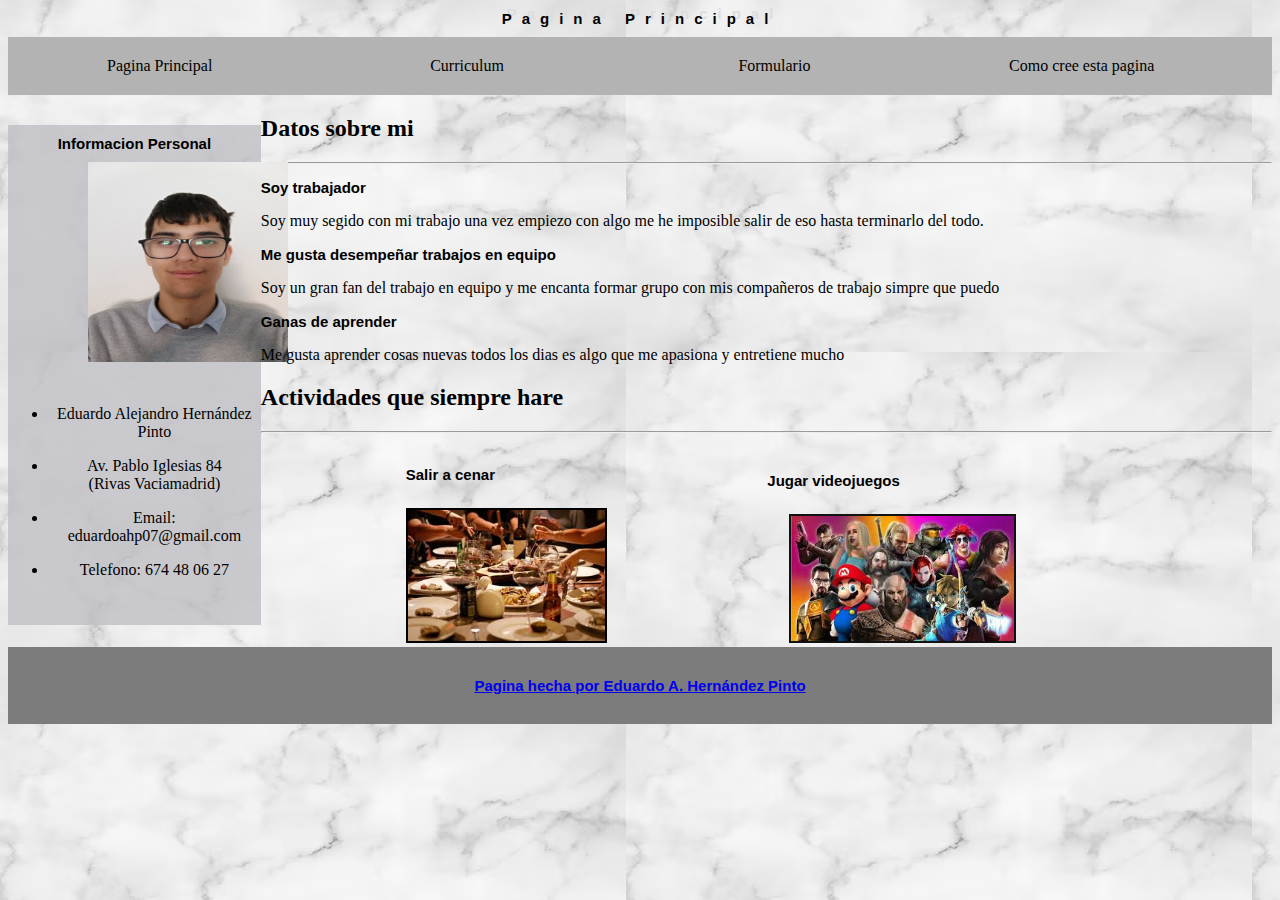
<file: index.html>
<!DOCTYPE html>
<html lang="">
  <head>
    <meta charset="utf-8">
    <title>PaginaPrincipal</title>
    <link rel="stylesheet" href="./estilos/Estilos.css">
    <script>
      function procesarFormulario(event) {
          event.preventDefault(); // Evita el envío del formulario
          alert('Formulario procesado');
      }
  </script>
  </head>
  <!--Aqui el contenido de la pagina principal-->
  <body>
    <header> 
      <h1 class="headerprincipal">Pagina Principal</h1>        
      </header>
    <nav>
      <div class="menu"><a href="index.html">Pagina Principal</a></div>
      <div class="menu"><a href="Curriculum.html">Curriculum</a></div>
      <div class="menu"><a href="Formulario.html">Formulario</a></div>
      <div class="menu"><a href="Comohicelapagina.html">Como cree esta pagina</a></div>
    </nav>
    <aside>
      <h1 class="aside">Informacion Personal</h1>
      <img src="./imagenes/foto.jpg" alt="Foto personal" class="Foto" width="200" height="200">
      <br>
      <br>
        <ul class="aside"> 
          <li>
            <p>
             Eduardo Alejandro Hernández Pinto  
            </p>
          </li>
          <li>
            <p>
            Av. Pablo Iglesias 84
            <br>
            (Rivas Vaciamadrid)
            </p> 
          </li>
          <li>  
            <p>
       Email: eduardoahp07@gmail.com
            </p>
          </li>
          <li>  
            <p>
      Telefono: 674 48 06 27
            </p>
          </li> 
    </ul>  
    </aside> 
  <main>
    <h2>Datos sobre mi</h2>
    <hr>
    <section class="principal">
      <article>
        <h3>Soy trabajador</h3>
        <p>Soy muy segido con mi trabajo una vez empiezo con algo me he imposible salir de eso hasta terminarlo del todo.</p>
      </article>
      <article>
        <h3>Me gusta desempeñar trabajos en equipo</h3>
        <p>Soy un gran fan del trabajo en equipo y me encanta formar grupo con mis compañeros de trabajo simpre que puedo</p>
      </article>
      <article>
        <h3>Ganas de aprender</h3>
        <p>Me gusta aprender cosas nuevas todos los dias es algo que me apasiona y entretiene mucho</p>
      </article>
    </section>
      <h2>Actividades que siempre hare</h2>
      <hr>
      <section>
        <article class="imagenes">
          <h5 class="imagenes">Salir a cenar</h5> 
            <img class=cenar src="./imagenes/cenar.jpeg" alt="Imagen de unas personas cenando">
        </article>
        <article class="imagenes">
          <h5 class="imagenes">Jugar videojuegos</h5>
          <img class=Game src="./imagenes/Games.jpeg" alt="Imagen de algunos de mis juegos favoritos">
        </article>
      </section>
  </main>
    <footer> 
        <h5 class="piedepagina">Pagina hecha por Eduardo A. Hernández Pinto</h5>
    </footer>
  </body>
</html>
</file>
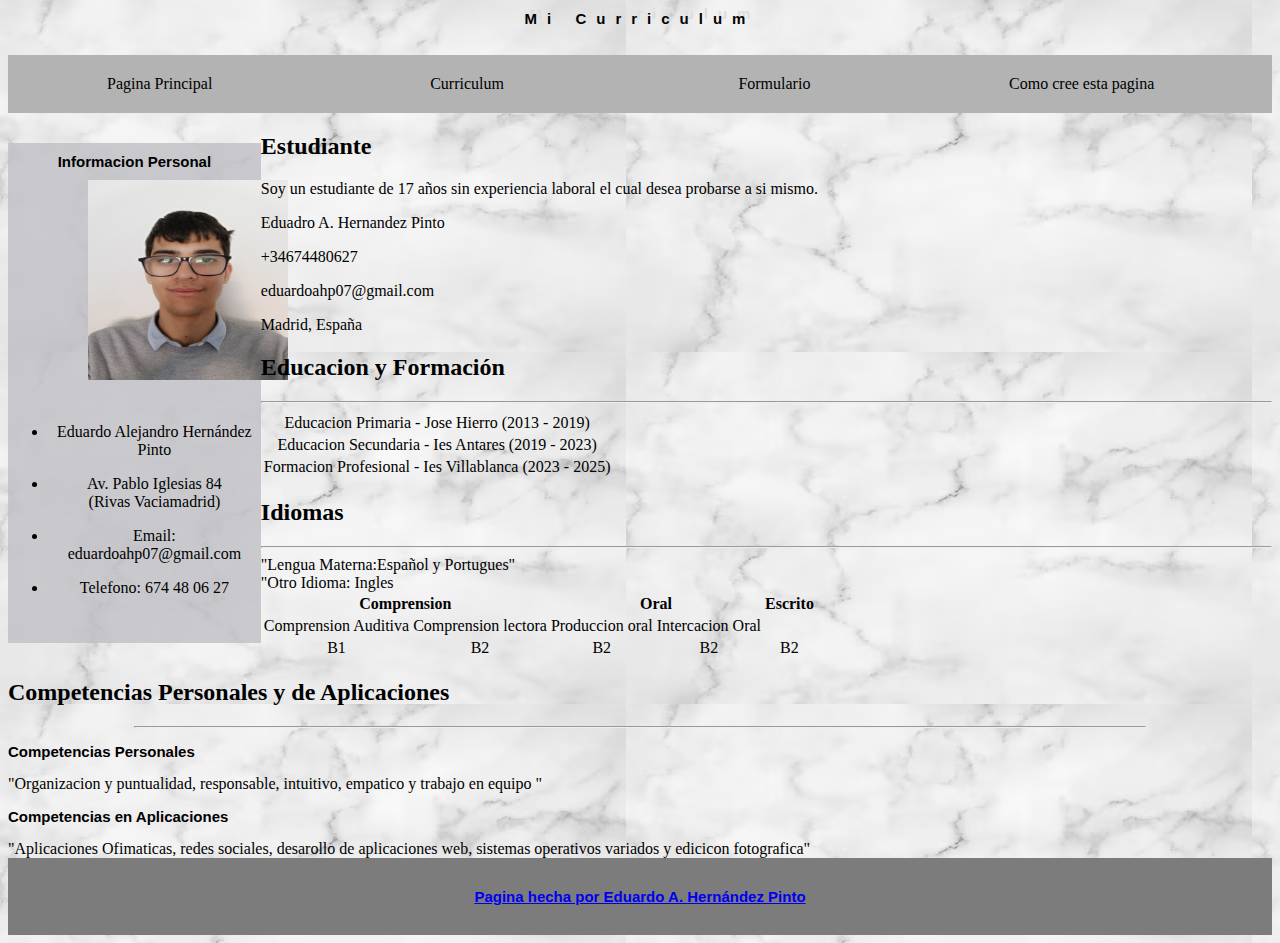
<file: Curriculum.html>
<!DOCTYPE html>
<html lang="es">
<head>
    <meta charset="utf-8">
    <title>Mi curriculum</title>
    <meta name="viewport" content="width=device-width, initial-scale=1.0">
    <link rel="stylesheet" href="./estilos/Estilos.css">
    <script>
        function procesarFormulario(event) {
            event.preventDefault(); // Evita el envío del formulario
            alert('Formulario procesado');
        }
    </script>
</head>
<!--Aqui el contenido del curriculum-->
<body>
    <header>
        <h1 class="headercurriculum">Mi Curriculum</h1>
    </header>
        <br>
        <div>
    <nav>
        <div class="menu"><a href="index.html">Pagina Principal</a></div>
        <div class="menu"><a href="Curriculum.html">Curriculum</a></div>
        <div class="menu"><a href="Formulario.html">Formulario</a></div>
        <div class="menu"><a href="Comohicelapagina.html">Como cree esta pagina</a></div>
      </nav>
            <aside>
                <h1 class="aside">Informacion Personal </h1>
                <img src="./imagenes/foto.jpg" alt="Foto personal" class="Foto" width="200" height="200">
                <br>
                <br>
                  <ul class="aside"> 
                    <li>
                        <p>
                        Eduardo Alejandro Hernández Pinto  
                        </p>
                    </li>
                    <li>
                        <p>
                        Av. Pablo Iglesias 84
                        <br>
                        (Rivas Vaciamadrid) 
                        </p>
                    </li>
                    <li>  
                        <p>
                        Email: eduardoahp07@gmail.com
                        </p>
                    </li>
                    <li>  
                        <p>
                        Telefono: 674 48 06 27
                        </p>
                    </li> 
              </ul>  
              </aside>
              <main>
                <div class="superior">
                <section class="Curriculum">
                <h2>Estudiante</h2>
                <span>
                Soy un estudiante de 17 años sin experiencia laboral el cual desea probarse a si mismo.   
                </span>
                </section>
                <ul class="contacto">
                    <li>
                        <p>
                    Eduadro A. Hernandez Pinto
                        </p>
                    </li> 
                    <li>
                        <p>       
                    +34674480627
                        </p>
                    </li> 
                    <li>
                        <p>
                    eduardoahp07@gmail.com    
                        </p>
                    </li>     
                    <li>
                        <p>
                    Madrid, España
                        </p>
                    </li> 
                </ul>
              </div>
              <div class="body">
                <section>
                    <h2>Educacion y Formación</h2>
                    <hr>
                    <table>
                        <tbody>
                            <tr>
                                <td>
                                    <span>Educacion Primaria - Jose Hierro (2013 - 2019)</span> 
                                </td>
                            </tr>
                            <tr>
                                <td>
                                    <span>Educacion Secundaria - Ies Antares (2019 - 2023)</span>
                                </td>
                            </tr>
                            <tr>
                                <td>
                                    <span>Formacion Profesional - Ies Villablanca (2023 - 2025)</span>
                                </td>
                            </tr>
                        </tbody>
                    </table>
                </section>
                <section>
                    <h2>Idiomas</h2>
                    <hr>
                    "Lengua Materna:Español y Portugues"
                    <br>
                    "Otro Idioma: Ingles
                    <table class="Idiomas">
                        <tbody>
                            
                            <tr>
                                <th colspan="2">
                                    Comprension
                                </th>
                                <th colspan="2">
                                    Oral
                                </th>
                                <th >
                                    Escrito
                                </th>
                            </tr>
                            <tr>
                                <td>Comprension Auditiva </td>
                                <td>Comprension lectora</td>
                                <td>Produccion oral</td>
                                <td>Intercacion Oral</td>
                            </tr>
                            <tr>    
                                <td>B1</td>
                                <td>B2</td>
                                <td>B2</td>
                                <td>B2</td>
                                <td>B2</td>
                            </tr>    
                        </tbody>
                    </table>
                </section>
                <section>   
                    <h2>Competencias Personales y de Aplicaciones</h2>
                    <hr>
                    <h3>Competencias Personales</h3>
                    "Organizacion y puntualidad, responsable, intuitivo, empatico y trabajo en equipo "
                    <h3>Competencias en Aplicaciones</h3>
                    "Aplicaciones Ofimaticas, redes sociales, desarollo de aplicaciones web, sistemas operativos variados y edicicon fotografica"
                </section>
              </div>
            </main>
     
        <footer>
        <h5 class="piedepagina">Pagina hecha por Eduardo A. Hernández Pinto</h5>
        </footer>
        </div>    
</body>
</html>
</file>
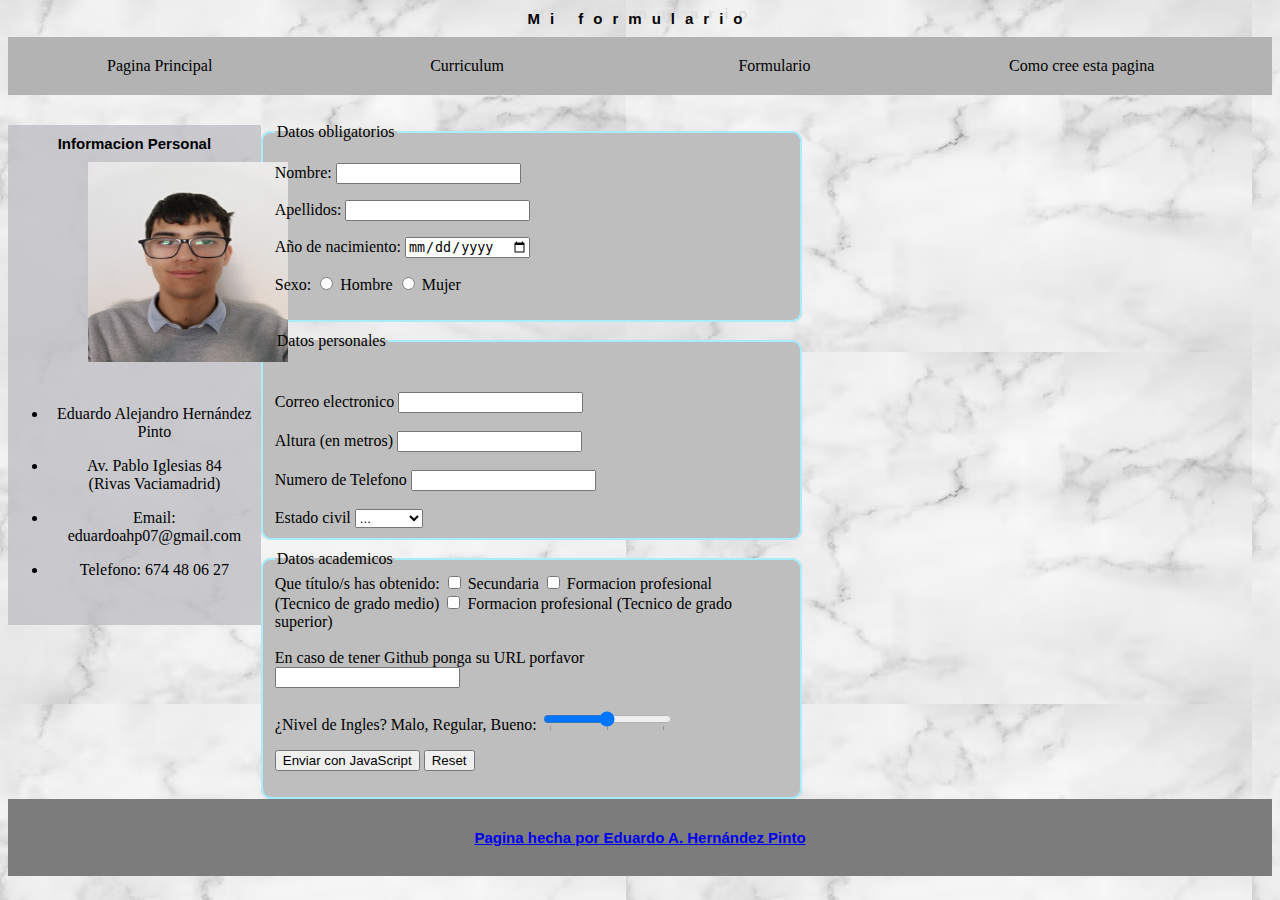
<file: Formulario.html>
<!DOCTYPE html>
<html lang="">

<head>
  <meta charset="utf-8">
  <title>Formulario</title>
  <link rel="stylesheet" href="./estilos/Estilos.css">
  <script>
    function procesarFormulario(event) {
      event.preventDefault(); // Evita el envío del formulario
      alert('Formulario procesado');
    }
  </script>
</head>
<!--Aqui el contenido del curriculum-->

<body>
  <header>
    <h1 class="headerformulario"> Mi formulario</h1>
  </header>
  <nav>
    <div class="menu"><a href="index.html">Pagina Principal</a></div>
    <div class="menu"><a href="Curriculum.html">Curriculum</a></div>
    <div class="menu"><a href="Formulario.html">Formulario</a></div>
    <div class="menu"><a href="Comohicelapagina.html">Como cree esta pagina</a></div>
  </nav>
  <aside>
    <h1 class="aside">Informacion Personal </h1>
    <img src="./imagenes/foto.jpg" alt="Foto personal" class="Foto" width="200" height="200">
    <br>
    <br>
    <ul class="aside">
      <li>
        <p>
          Eduardo Alejandro Hernández Pinto
        </p>
      </li>
      <li>
        <p>
          Av. Pablo Iglesias 84
          <br>
          (Rivas Vaciamadrid)
        </p>
      </li>
      <li>
        <p>
          Email: eduardoahp07@gmail.com
        </p>
      </li>
      <li>
        <p>
          Telefono: 674 48 06 27
        </p>
      </li>
    </ul>
  </aside>
  <br>
  <form onsubmit="procesarFormulario(event)">
    <fieldset>
      <legend>Datos obligatorios</legend>
      <p>Nombre: <input type="text" name="nombre" size="20"></p>
      <p>Apellidos: <input type="text" name="apellidos" size="20"></p>
      <p>Año de nacimiento: <input type="date" name="nacimiento"></p>
      <p>Sexo:
        <input type="radio" name="hm" value="h"> Hombre
        <input type="radio" name="hm" value="m"> Mujer
      </p>
    </fieldset>
    <fieldset>
      <legend>Datos personales</legend>
      <br>
      <br>
      <label>Correo electronico</label>
      <input type="text" id="Correo" size="20">
      <br>
      <br>
      <label>Altura (en metros)</label>
      <input type="number" id="Altura">
      <br>
      <br>
      <label>Numero de Telefono</label>
      <input type="tel" id="Numero">
      <br>
      <br>
      <label>Estado civil</label>
      <select name="Estado">
        <option value="1">...</option>
        <option value="2">Soltero</option>
        <option value="3">Casado</option>
        <option value="4">Viudo</option>
      </select>
    </fieldset>
    <fieldset>
      <legend>Datos academicos</legend>
      <label>Que título/s has obtenido:</label>
      <input type="checkbox" id="titulo1">
      <label for="titulo1">Secundaria</label>
      <input type="checkbox" id="titulo2">
      <label for="titulo2">Formacion profesional (Tecnico de grado medio)</label>
      <input type="checkbox" id="titulo3">
      <label for="titulo3">Formacion profesional (Tecnico de grado superior)</label>
      <br>
      <br>
      <label>En caso de tener Github ponga su URL porfavor</label>
      <input type="url" id="Github">
      <br>
      <br>
      <label>¿Nivel de Ingles? Malo, Regular, Bueno:</label>
      <input type="range" name="nivel" list="nivelingles" min="1" max="3">
      <datalist id="nivelingles">
        <option value="1" label="malo">
        </option>
        <option value="2" label="regular">
        </option>
        <option value="3" label="bueno">
        </option>
      </datalist>
      <p>
       <input type="submit" value="Enviar con JavaScript">
        <input type="reset">
    
      </p>
    </fieldset>
  </form>
  <footer>
    <h5 class="piedepagina">Pagina hecha por Eduardo A. Hernández Pinto</h5>
  </footer>
</body>

</html>
</file>
<file: estilos/Estilos.css>
html{
background-image: url("../imagenes/Fondo.png");
}

* {
   -webkit-box-sizing: border-box;
   box-sizing: border-box;
}


nav {
   display: block;
   unicode-bidi: isolate;
}

nav div {
   display: inline-block;
   padding: 20px;
   width: 24%;
   color: rgb(220, 148, 235);
   text-align: center;
}

aside {
   background-color: rgba(191, 191, 196, 0.795);
   color: white;
   float: left;
   width: 20%;
   height: 500px;
   margin-top: 30px;
   display: block;
   unicode-bidi: isolate;
}

img.foto{
   align-items: center;
}

* {
   -webkit-box-sizing: border-box;
   box-sizing: border-box;
}

h1.aside{
   text-align: center;
}


fieldset{
   background-color: rgb(190, 190, 190);
   padding-right: 50px;
   margin-right: 470px;
   
}

legend{
   border-radius: 5px;
}

h1{
   text-align: right;
   color: rgb(0, 0, 0);
   font-family: Arial, Helvetica, sans-serif;
   font-size: 15px;

}

h5.piedepagina{
   text-align: center;
   color: -webkit-link;
    cursor: pointer;
   font-family: Arial, Helvetica, sans-serif;
   font-size: 15px;
   text-decoration: underline;

}

h3{
   text-align: left;
   color: rgb(0, 0, 0);
   font-family: Arial, Helvetica, sans-serif;
   font-size: 15px;
   
}

h4{
   text-align: left;
   color: rgb(0, 0, 0);
   font-family: Arial, Helvetica, sans-serif;
   font-size: 15px;
}
h5{
text-align: left;
   color: rgb(0, 0, 0);
   font-family: Arial, Helvetica, sans-serif;
   font-size: 15px;
}
h1.headercurriculum{
   text-align: center;
   font-family: 'Franklin Gothic Medium', 'Arial Narrow', Arial, sans-serif;
   text-shadow: 5px -5px rgb(221, 221, 221);
    letter-spacing: 10px;
   

}

h1.headerloyout{
   text-align: center;
    font-family: 'Franklin Gothic Medium', 'Arial Narrow', Arial, sans-serif;
    text-shadow: 5px -5px rgb(221, 221, 221);
    letter-spacing: 10px;
}

h1.headerformulario{
   text-align: center;
    font-family: 'Franklin Gothic Medium', 'Arial Narrow', Arial, sans-serif;
    text-shadow: 5px -5px rgb(221, 221, 221);
    letter-spacing: 10px;
  
}

h1.headerprincipal{
   text-align: center;
   font-family: 'Franklin Gothic Medium', 'Arial Narrow', Arial, sans-serif;
    text-shadow: 5px -5px rgb(221, 221, 221);
    letter-spacing: 10px;


}

img.cenar{
   width: 53%;
   margin-top: 0px;
   margin-left: 145px;
   margin-top: 0px;
   border: 2px rgb(0, 0, 0) solid;
   
}

img.Game{
   width: 60%;
   margin-top: 0px;
   margin-left: 145px;
   border: 2px rgb(17, 17, 17) solid;
}

fieldset {
   margin-top: 10px;
   border: rgb(165, 237, 255) 2px solid;
   border-radius: 10px;
}

ul.aside{
      text-align: center;
      color: black;
  
}

img.Foto{


   margin-left: 80px;
    margin-bottom: 5px;

}

article.imagenes{
   width: 30%;
   display: inline-block;
}

hr{
   width: 80%;
   
}

table.Idiomas{
text-align: center;
border-collapse: collapse;
border-collapse: separate;
border-spacing: 2px;

}

td{
   text-align: center;
   border-collapse: collapse;
   display: table-cell;
    vertical-align: inherit;
    unicode-bidi: isolate;
}

nav {
   background-color: rgb(179, 179, 179);
   
}

div.menu a{
   color: black;
   text-decoration: none;
}

h5.imagenes{
   text-align: center;
}

ul.contacto{
   list-style: none;
}

footer{
background-color: rgb(124, 124, 124);
    clear: both;
    text-align: center;
    padding: 5px;
}
</file>
